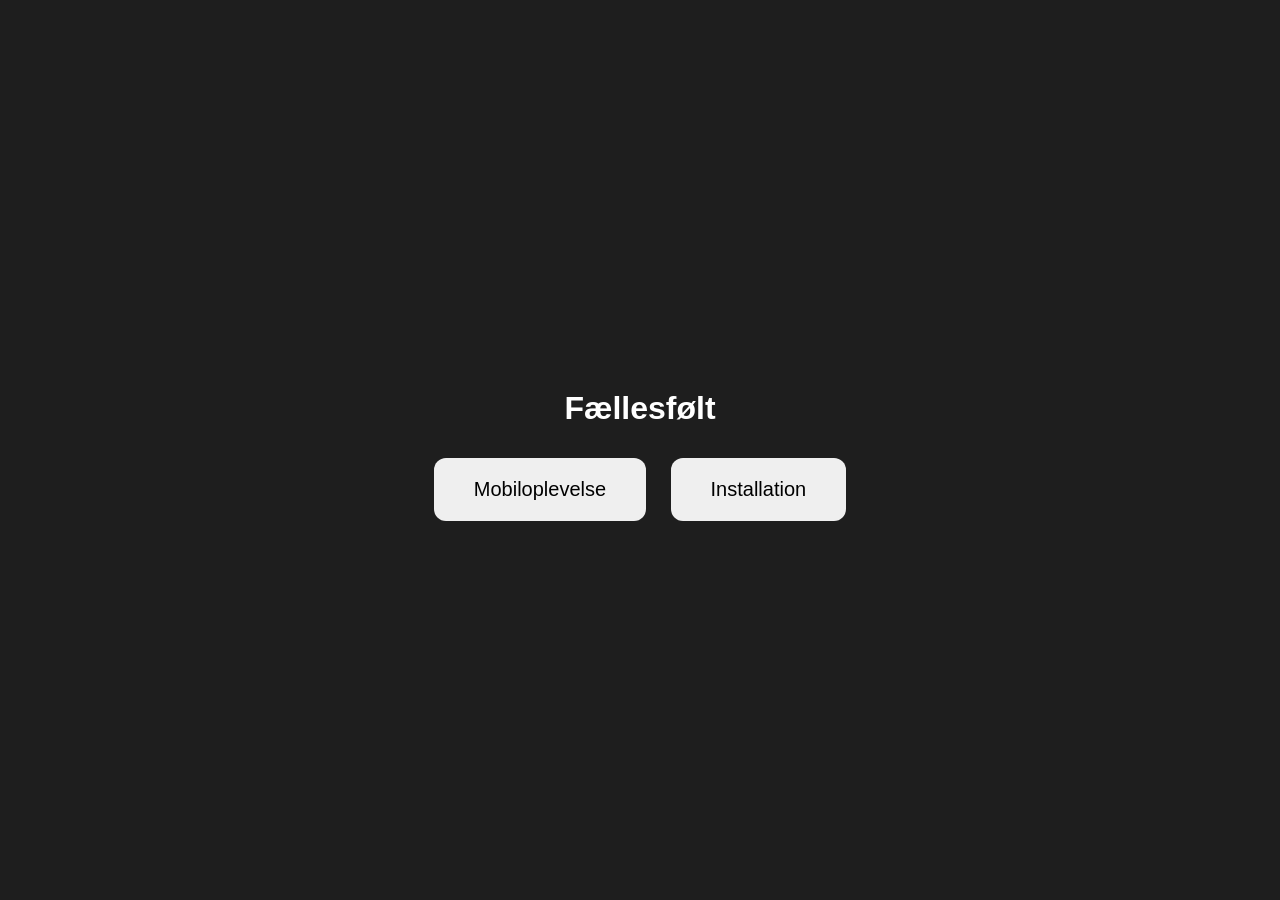
<file: index.html>
<!DOCTYPE html>
<html lang="da">
<head>
<meta charset="UTF-8">
<meta name="viewport" content="width=device-width, initial-scale=1.0">

<title>Fællesfølt</title>

<style>

body{
  margin:0;
  background:#1e1e1e;
  color:white;
  font-family: agrandir,sans-serif;

  display:flex;
  justify-content:center;
  align-items:center;

  height:100vh;
}

.menu{
  text-align:center;
}

button{
  padding:20px 40px;
  margin:10px;

  border:none;
  border-radius:12px;

  font-size:20px;
  cursor:pointer;
}

</style>

</head>
<body>

<div class="menu">

<h1>Fællesfølt</h1>

<button onclick="window.location='mobile.html'">
Mobiloplevelse
</button>

<button onclick="window.location='display.html'">
Installation
</button>

</div>

</body>
</html>
</file>
